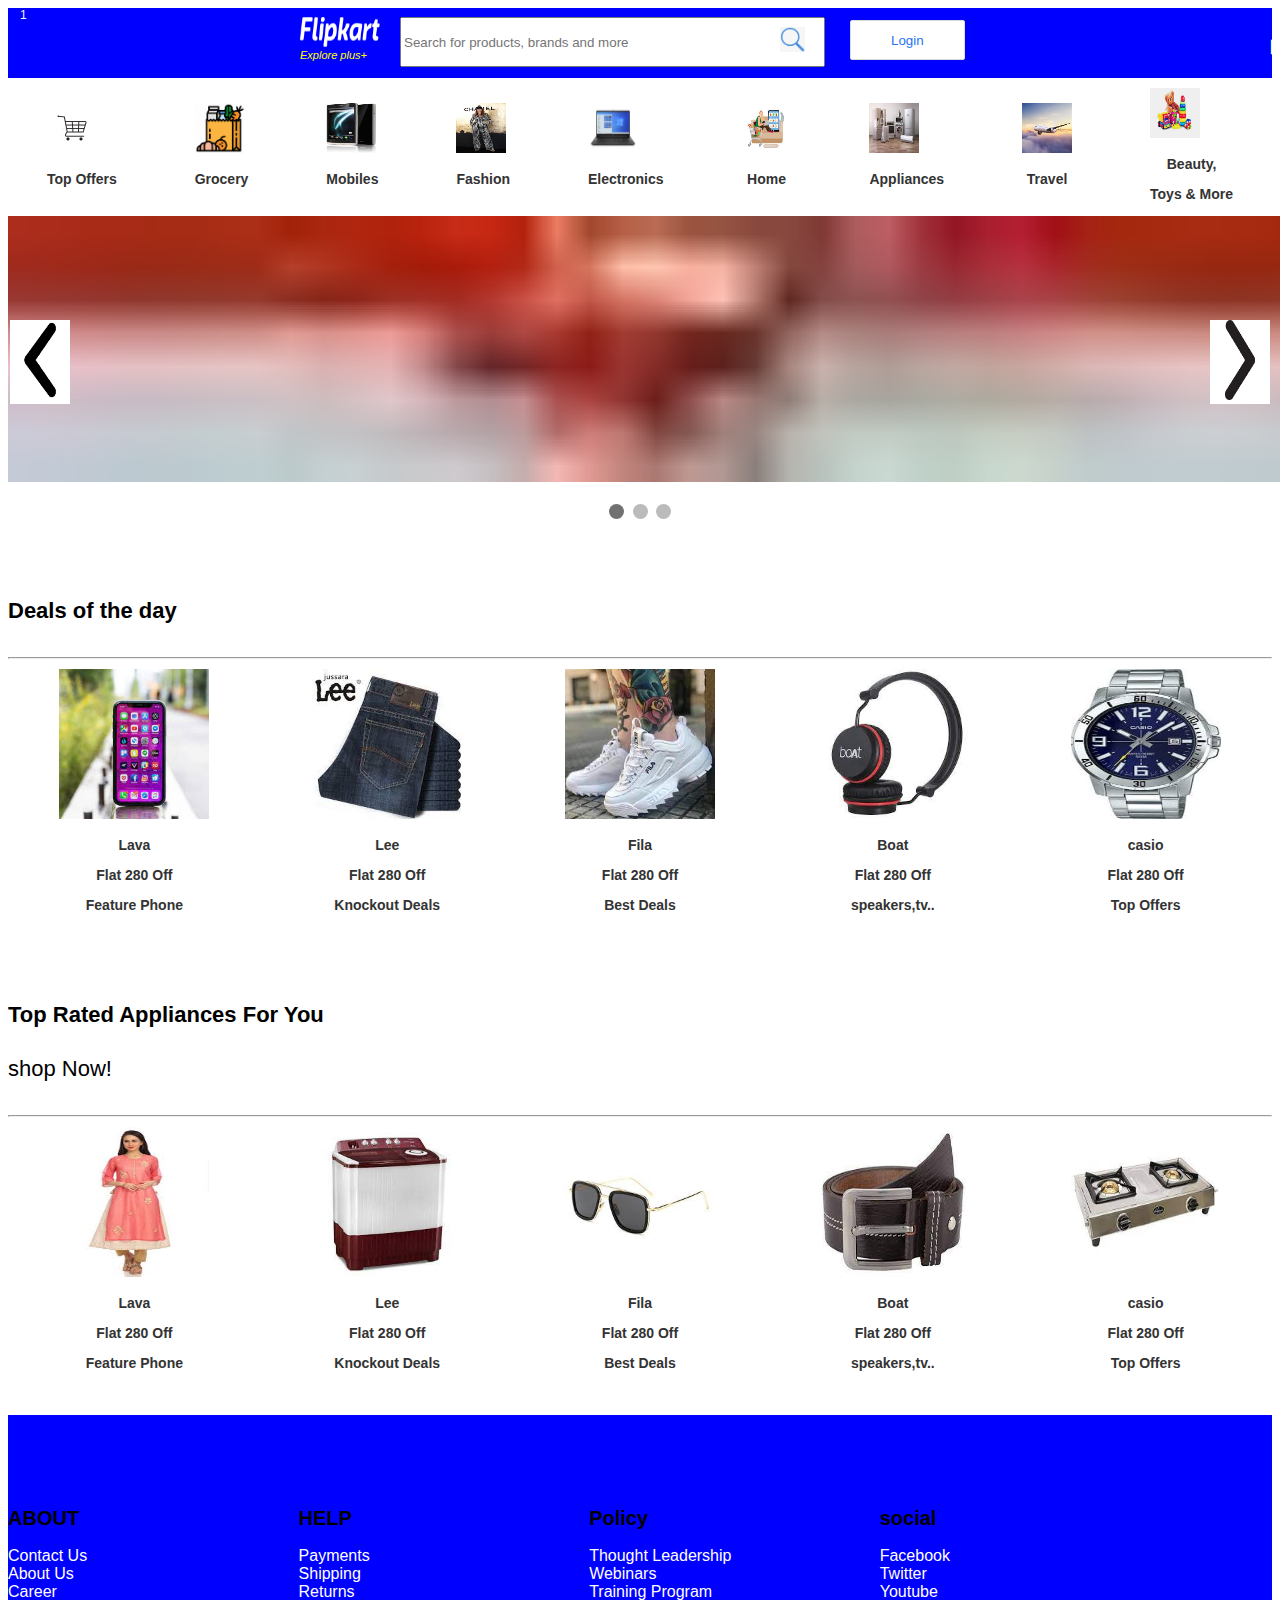
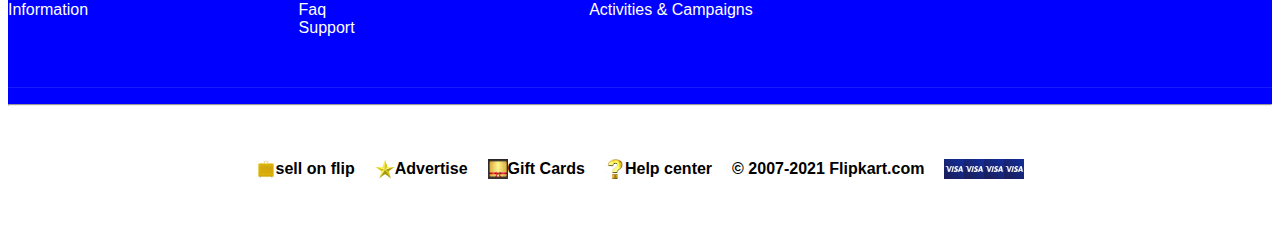
<file: flipcart_page/flip.html>
<!DOCTYPE html>
<html>
<head>
    <link rel="stylesheet" href="flip.css">
    <title>Online shopping site for mobiles,electronics, furniture,grocery,lifestyle, books&more, Best Offers!</title>
</head>
<body>

    
<div class="container-1">
    <div class="box-1">
        <img src="./assets/flipkart.png" alt="" width="80" height="30">
        <div class="topleft">Explore plus+</div>

        <div class="searchbar">
            <input type="text" placeholder="Search for products, brands and more" size="50">
         </div>

            <div class="login">
             <button type="submit">Login</button>

              <!-- <div class="dropdown-content">
              <p>My profile</p>
              <p>order</p>
              </div>  -->
           </div>

           <div class="srchicon">
            <img src="./assets/searchicon.jpg" alt="cart" height="25" width="25">
          </div>


            <div class="menu">
                <div class="cart">
                <ul>
                    <li>More</li>
                     <!-- <img src="./assets/cartnew.png" alt="cart" height="20" width="20"> -->
                    <li>Cart</li>
                </ul>
                </div>
            </div>
<div class="crtimg">
  <img src="./assets/cartnew.png" alt="cart" height="20" width="20">
</div>

          </div>
    </div>
   
</div>

  
<div class="service-items">
    <div class="service">
        <img src="./assets/cartt.jpg" alt="" width="50" height="50">
        <p>Top Offers</p>
    </div>
    <div class="service">
        <img src="./assets/grocery.jpg" alt="" width="50" height="50">
        <p>Grocery</p>
    </div>
    <div class="service">
        <img src="./assets/mobiles.jpg" alt=""  width="50" height="50">
        <p>Mobiles</p>
    </div>
    <div class="service">
        <img src="./assets/fashion.jpg" alt=""  width="50" height="50">
        <p>Fashion</p>
    </div>
    <div class="service">
        <img src="./assets/electronics.jpg" alt=""  width="50" height="50">
        <p>Electronics</p>
    </div>
    <div class="service">
        <img src="./assets/home.jpg" alt=""  width="50" height="50">
        <p>Home</p>
    </div>
    <div class="service">
        <img src="./assets/appliances.jpg" alt=""  width="50" height="50">
        <p>Appliances</p>
    </div>
    <div class="service">
        <img src="./assets/travel.jpg" alt=""  width="50" height="50">
        <p>Travel</p>
    </div>
    <div class="service">
        <img src="./assets/toys.jpg" alt=""  width="50" height="50">
        <p>Beauty,</p>
        <p>Toys & More</p>
    </div>

  </div>  
</div>


<div class="forward">
  <img src="./assets/forwardd.png" alt="forwardd" height="80" width="60">
</div>
<div class="backward">
  <img src="./assets/backwardd.png" alt="backwardd" height="80" width="60">
</div>



<div class="slideshow-container">

    <div class="mySlides fade">
      <div class="numbertext">1</div>
      <img src="./assets/img1.jpg" style="width:166%">
      <div class="text"></div>
    </div>
    
    <div class="mySlides fade">
      <div class="numbertext">2</div>
      <img src="./assets/img2.jpg" style="width:166%">
      <div class="text"></div>
    </div>
    
    <div class="mySlides fade">
      <div class="numbertext"> 3</div>
      <img src="./assets/img3.jpg" style="width:166%">
      <div class="text"></div>
    </div>
    
    </div>
    <br>
    
    <div style="text-align:center">
      <span class="dot"></span> 
      <span class="dot"></span> 
      <span class="dot"></span> 
    </div>
    
    <script>
    var slideIndex = 0;
    showSlides();
    
    function showSlides() {
      var i;
      var slides = document.getElementsByClassName("mySlides");
      var dots = document.getElementsByClassName("dot");
      for (i = 0; i < slides.length; i++) {
        slides[i].style.display = "none";  
      }
      slideIndex++;
      if (slideIndex > slides.length) {slideIndex = 1}    
      for (i = 0; i < dots.length; i++) {
        dots[i].className = dots[i].className.replace(" active", "");
      }
      slides[slideIndex-1].style.display = "block";  
      dots[slideIndex-1].className += " active";
      setTimeout(showSlides, 2000); // Change image every 2 seconds
    }
    </script>
</div>
</div>

<!-- <div class="dealoftheday"> -->


   <div class="para-container">
  <div class="para">
      <p><b> Deals of the day</b></p>

  </div>
  </div>



 <hr>


 <div class="view">
  <button type="submit">VIEW ALL</button>
  </div>



  <div class="service-items">
    <div class="service">
        <img src="./assets/phone1.jpg" alt="" width="150" height="150">
        <p>Lava</p>
        <p>Flat 280 Off</p>
        <p>Feature Phone</p>
    </div>
    <div class="service">
        <img src="./assets/lee.jpg" alt="" width="150" height="150">
        <p>Lee</p>
        <p>Flat 280 Off</p>
        <p>Knockout Deals</p>
    </div>
    <div class="service">
        <img src="./assets/fila.jpg" alt=""  width="150" height="150">
        <p>Fila</p>
        <p>Flat 280 Off</p>
        <p>Best Deals</p>
    </div>
    <div class="service">
        <img src="./assets/boat.jpg" alt=""  width="150" height="150">
        <p>Boat</p>
        <p>Flat 280 Off</p>
        <p>speakers,tv..</p>
    </div>
    <div class="service">
        <img src="./assets/casio.jpg" alt=""  width="150" height="150">
        <p>casio</p>
        <p>Flat 280 Off</p>
        <p>Top Offers</p>
    </div>


  </div>  
  </div>

<!-- </div> -->

<div class="para-container1">
    <div class="para1">
        <p><b> Top Rated Appliances For You</b></p>
  <p>shop Now!</p>
    </div>
    </div>

    <div class="view1">
        <button type="submit">VIEW ALL</button>
        </div>

<hr>



<div class="service-items1">
    <div class="service1">
        <img src="./assets/kurtha.jpg" alt="" width="150" height="150">
        <p>Lava</p>
        <p>Flat 280 Off</p>
        <p>Feature Phone</p>
    </div>
    <div class="service1">
        <img src="./assets/washing.jpg" alt="" width="150" height="150">
        <p>Lee</p>
        <p>Flat 280 Off</p>
        <p>Knockout Deals</p>
    </div>
    <div class="service1">
        <img src="./assets/glass.jpg" alt=""  width="150" height="150">
        <p>Fila</p>
        <p>Flat 280 Off</p>
        <p>Best Deals</p>
    </div>
    <div class="service1">
        <img src="./assets/belt.jpg" alt=""  width="150" height="150">
        <p>Boat</p>
        <p>Flat 280 Off</p>
        <p>speakers,tv..</p>
    </div>
    <div class="service1">
        <img src="./assets/stove.jpg" alt=""  width="150" height="150">
        <p>casio</p>
        <p>Flat 280 Off</p>
        <p>Top Offers</p>
    </div>


  </div>  
  </div>


  <!-- ************************************************************************************ -->



  <footer class="ct-footer">
    <div class="container">
      
      <ul class="ct-footer-list text-center-sm">
        <li>
          <h2 class="ct-footer-list-header">ABOUT</h2>
          <ul>
            <li>
              <a href="">Contact Us</a>
            </li>
            <li>
              <a href="">About Us</a>
            </li>
            <li>
              <a href="">Career</a>
            </li>
            <li>
              <a href="">Information</a>
            </li>
          </ul>
        </li>
        <li>
          <h2 class="ct-footer-list-header">HELP</h2>
          <ul>
            <li>
              <a href="">Payments</a>
            </li>
            <li>
              <a href="">Shipping</a>
            </li>
            <li>
              <a href="">Returns</a>
            </li>
            <li>
              <a href="">Faq</a>
            </li>
            <li>
              <a href="">Support</a>
            </li>
          </ul>
        </li>
        <li>
          <h2 class="ct-footer-list-header">Policy</h2>
          <ul>
            <li>
              <a href="">Thought Leadership</a>
            </li>
            <li>
              <a href="">Webinars</a>
            </li>
            <li>
              <a href="">Training Program</a>
            </li>
            <li>
              <a href="">Activities & Campaigns</a>
            </li>
          </ul>
        </li>
        <li>
          <h2 class="ct-footer-list-header">social</h2>
          <ul>
            <li>
              <a href="">Facebook</a>
            </li>
            <li>
              <a href="">Twitter</a>
            </li>
            <li>
              <a href="">Youtube</a>
            </li>
          </ul>
        </li>
        <li>
         
      </div>
    </div>
    <hr>
  </footer>

<!-- ************************************************************************************* -->
<div class="icon-container">
  <div class="items">
      <img src="./assets/gd1.jpg" alt="">
      <p>sell on flip</p>
  </div>
  <div class="items">
      <img src="./assets/gd2.png" alt="">
      <p>Advertise</p>
  </div>
  <div class="items">
      <img src="./assets/gd3.jpg" alt="">
      <p>Gift Cards</p>
  </div>
  <div class="items">
      <img src="./assets/gd4.jpg" alt="" >
      <p>Help center</p>
  </div>


  <div class="items">
    <p>© 2007-2021 Flipkart.com</p>
</div>
<div class="items">
  <img src="./assets/visa.jpg" alt="">
  <img src="./assets/visa.jpg" alt="">
  <img src="./assets/visa.jpg" alt="">
  <img src="./assets/visa.jpg" alt="">
</div>

</div>


</body>
</html>
</file>
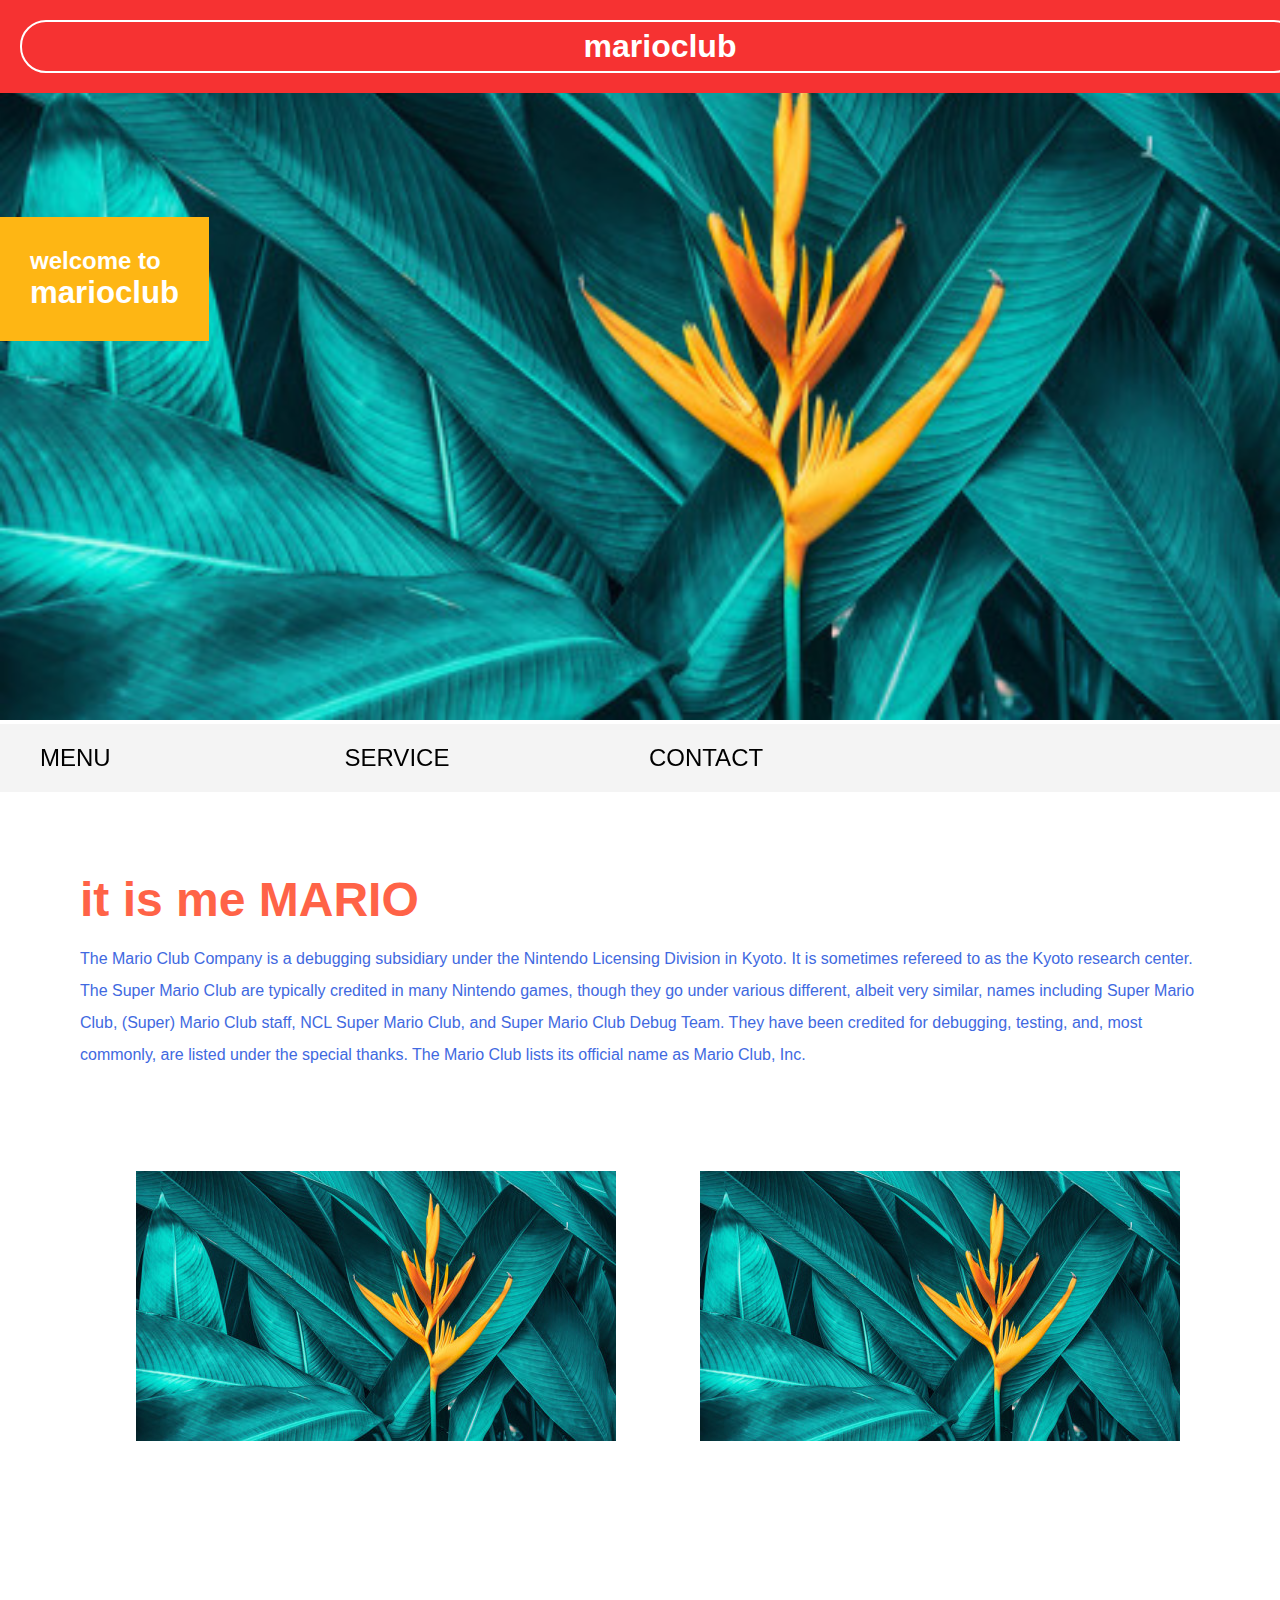
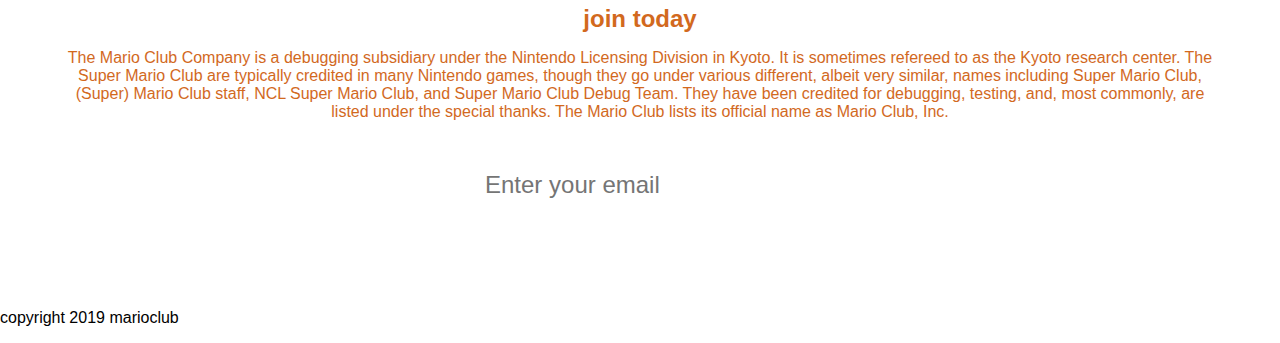
<file: video10_media_queries/media queries.html>
<!DOCTYPE html>
<html>
<head>
    <meta name="viewport" content="width-device-width, initial-scale=1.0">
    <link rel="stylesheet" href="style8.css">
    <title>Sample html documents</title>
</head>
<body>
    <header>
        <h1> marioclub  </h1>
        </header>
        <section class="banner">
            <img src="img.jpg" alt="welcome banner">
            <div class="welcome">
            <h2> welcome to<br><span>marioclub</span></h2>    
            </div>
        </section>
        <nav class="main-nav">
          <ul>
         
          <li><a href="/https://www.google.com/">MENU </a></li>
          <li><a href="/https://www.google.com/">SERVICE</a></li>
          <li><a href="/https://www.google.com/">CONTACT</a></li>
          </ul>
        </nav>
        <main>
            <article>
                <h2>it is me MARIO</h2>
                <p>The Mario Club Company is a debugging subsidiary under the Nintendo Licensing Division in Kyoto. It is sometimes refereed to as the Kyoto research center. The Super Mario Club are typically credited in many Nintendo games, though they go under various different, albeit very similar, names including Super Mario Club, (Super) Mario Club staff, NCL Super Mario Club, and Super Mario Club Debug Team. They have been credited for debugging, testing, and, most commonly, are listed under the special thanks. The Mario Club lists its official name as Mario Club, Inc.</p>
            </article>
            
                <ul class="images"> 
                 <li><img src="img.jpg" alt="mario thumb1" ></li>   
                 <li><img src="img.jpg" alt="mario thumb2" ></li>   
                  
                </ul>
                </main>    
<section class="join">
    <h2>join today</h2>
   <p>The Mario Club Company is a debugging subsidiary under the Nintendo Licensing Division in Kyoto. It is sometimes refereed to as the Kyoto research center. The Super Mario Club are typically credited in many Nintendo games, though they go under various different, albeit very similar, names including Super Mario Club, (Super) Mario Club staff, NCL Super Mario Club, and Super Mario Club Debug Team. They have been credited for debugging, testing, and, most commonly, are listed under the special thanks. The Mario Club lists its official name as Mario Club, Inc.
    
   </p> 

   <form>
       <input type="email" name="email" placeholder="Enter your email" required>    
   </form>
</section>
<footer>
<p class="copy right">copyright 2019 marioclub</p>
</footer>
</body>
</html>
</file>
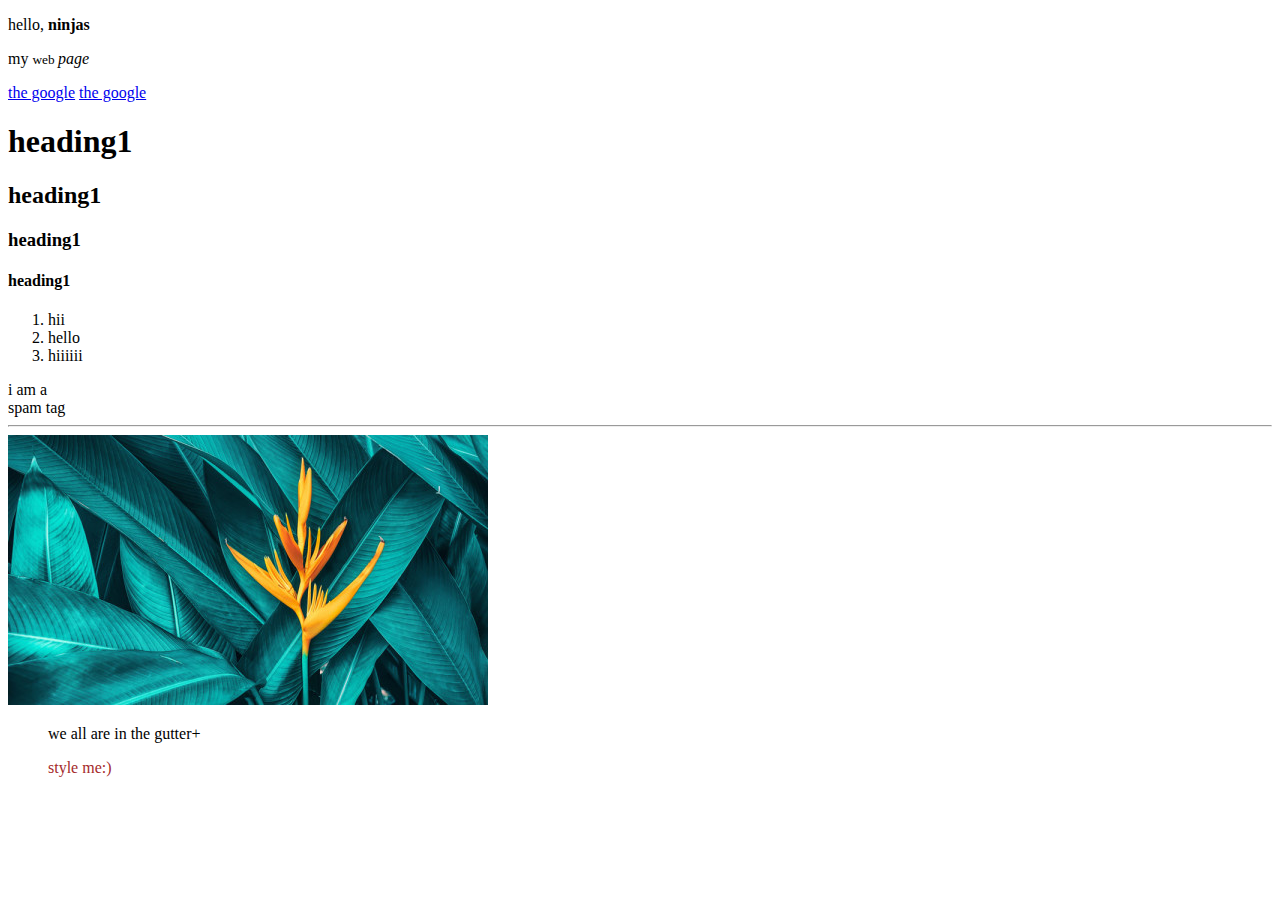
<file: video2_elements_and_syntax/list.html>
<!DOCTYPE html>
<html>
<head>
    <title>Sample html documents</title>
</head>
<body>
    <div>
        <p> hello, <strong>ninjas</strong></p>
        <p> my <small>web </small> <em>page </em> </p>
        <a href="https://www.google.com/">the google</a>
        <a href="https://www.google.com/">the google</a>
        <h1> heading1</h1>
        <h2> heading1</h2>
        <h3> heading1</h3>
        <h4> heading1</h4>
    </div>

    <div>
        <ol>
            <li> hii</li>
            <li>hello</li>
            <li>hiiiiii</li>
        </ol>
    </div>
    <span> i am a <br>spam tag </span>
    <hr>
    <img src="img.jpg">

    <blockquote cite="http://www.oscarwildesite.com">
        we all are in the gutter+
        <p style="color: brown;"> style me:)</p>
    </blockquote>
</body>
</html>
</file>
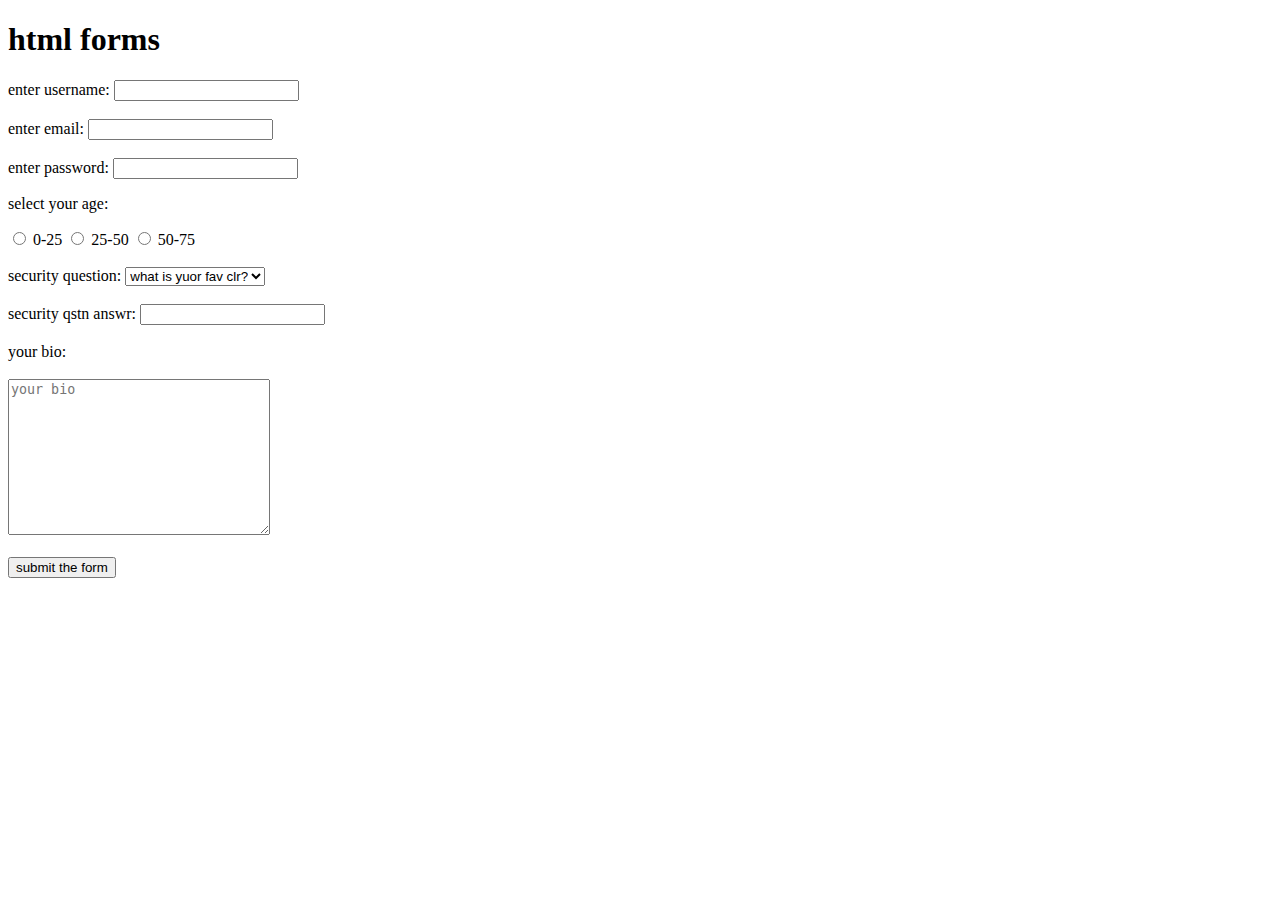
<file: video3_html forms/video3.html>
<!DOCTYPE html>
<html>
<head>
<title>html forms</title>
</head>
<body>
    <h1>html forms</h1>
    <form >
        <label for="username">enter username:</label>
        <input type="text" id="username"name="username"><br>
        <br>
        <label for="email">enter email:</label>
        <input type="email" id="email">
        <br><br>
        <label for="password">enter password:</label>
        <input type="password" id="password" required>
        <p>select your age:</p>
        <input type="radio" name="age" value="0-25" id="option-1">
        <label for="option-1">0-25</label>
        <input type="radio" name="age" value="25-50" id="option-1">
        <label for="option-1">25-50</label>
        <input type="radio" name="age" value="50-75" id="option-1">
        <label for="option-1">50-75</label>
<br><br>
<label for="question">security question:</label>
<select name="question" id="question">
    <option value="q1"> what is yuor fav clr?</option>
    <option value="q2"> what is yuor fav clr?</option>
</select>
<br><br>
<label for="answer">security qstn answr:</label>
<input type="text" id="answer" name="answer">

<br><br>
<label for="bio"> your bio:</label><br><br>
<textarea name="bio" id="bio" cols="30" rows="10" placeholder="your bio"></textarea>

<br><br>
<input type="submit" value="submit the form">
    </form>

</body>
</html>
</file>
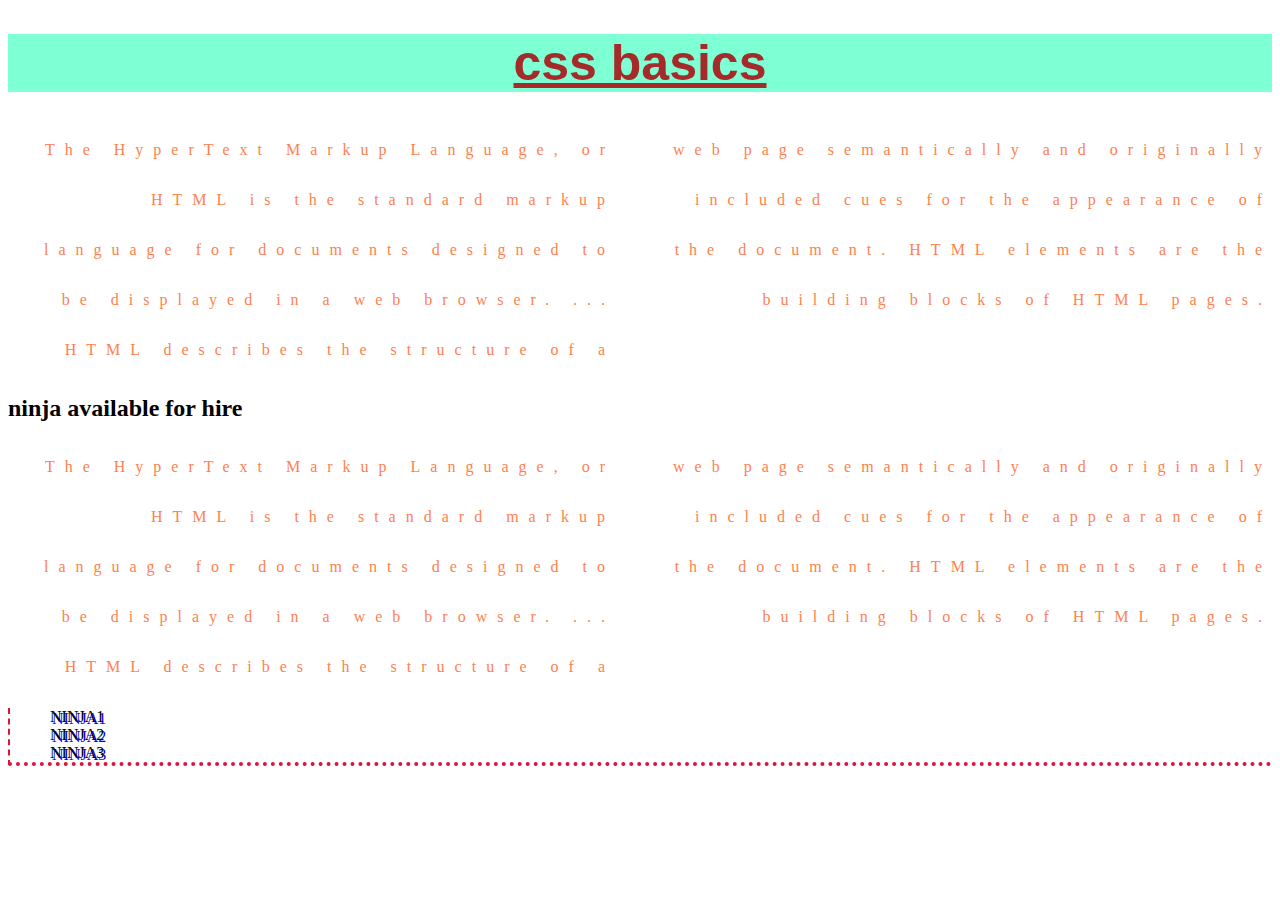
<file: video4_css essentials/class4.html>
<!DOCTYPE html>
<html>
<head>
 <link rel="stylesheet" href="style.css">
    <title>css basics</title>
</head>
<body>
<h1>css basics</h1>
<p>The HyperText Markup Language, or HTML is the standard markup language for documents designed to be displayed in a web browser. ... HTML describes the structure of a web page semantically and originally included cues for the appearance of the document. HTML elements are the building blocks of HTML pages.
</p>
<div>
    <h2>ninja available for hire</h2>
    <p>
        The HyperText Markup Language, or HTML is the standard markup language for documents designed to be displayed in a web browser. ... HTML describes the structure of a web page semantically and originally included cues for the appearance of the document. HTML elements are the building blocks of HTML pages.
    </p>
    <ul>
        <li>NINJA1</li>
        <li>NINJA2</li>
        <li>NINJA3</li>

    </ul>
</div>

</body>
</html>
</file>
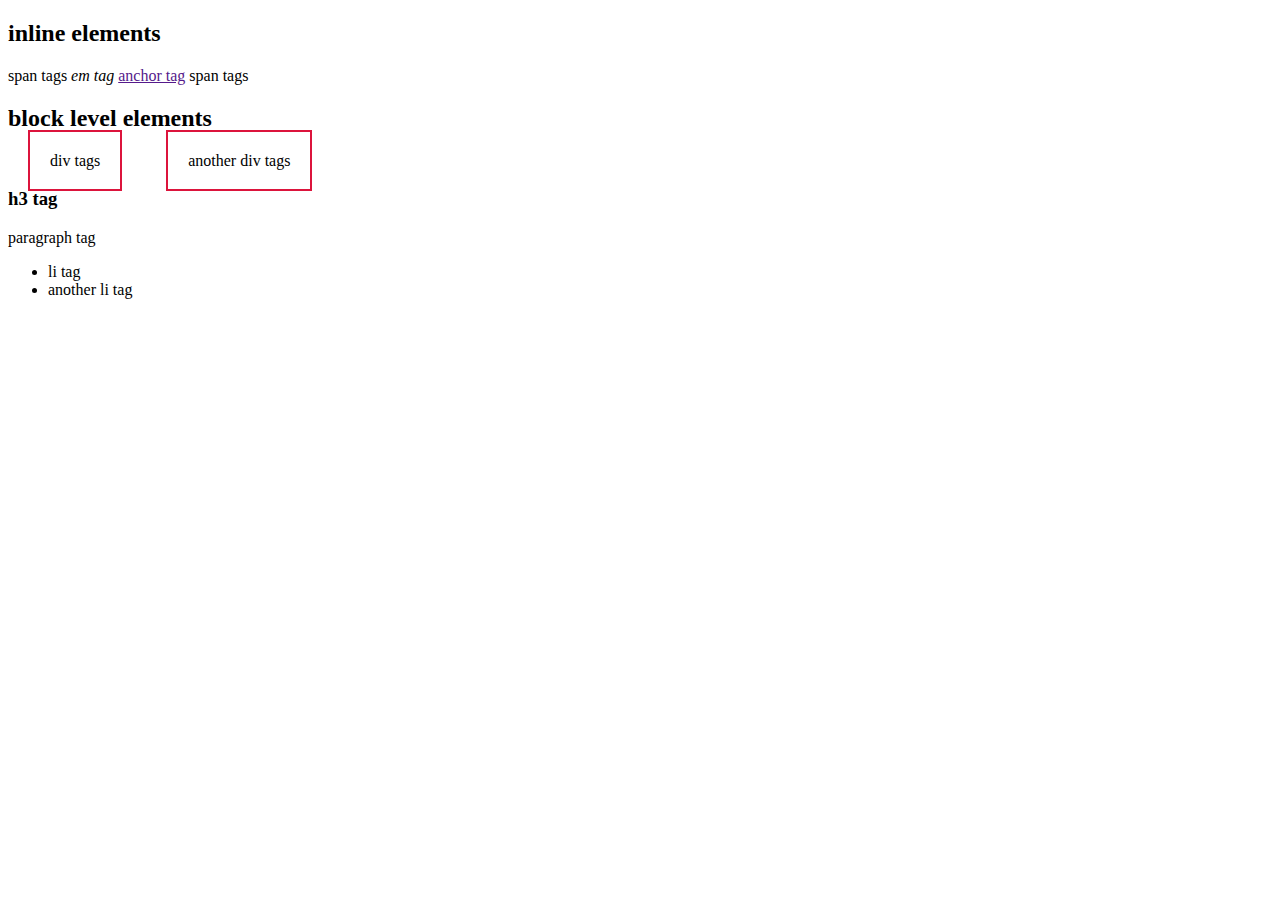
<file: video4_css essentials/inline.html>
<!DOCTYPE html>
<html>
<head>
    <link rel="stylesheet" href="style2.css">
    <title>css basics</title>
</head>
<body>
    <h2>inline elements</h2>
    <span>span  tags</span>
    <em>em tag</em>
    <a href="">anchor tag</a>
    <span>span  tags</span>

    <h2>block level elements</h2>

    <div>div tags</div>
    <div>another div tags</div>
<h3>h3 tag</h3>
<p>paragraph tag</p>
<ul>
    <li>li tag</li>
    <li>another li tag</li>
</ul>


</body>
</html>
</file>
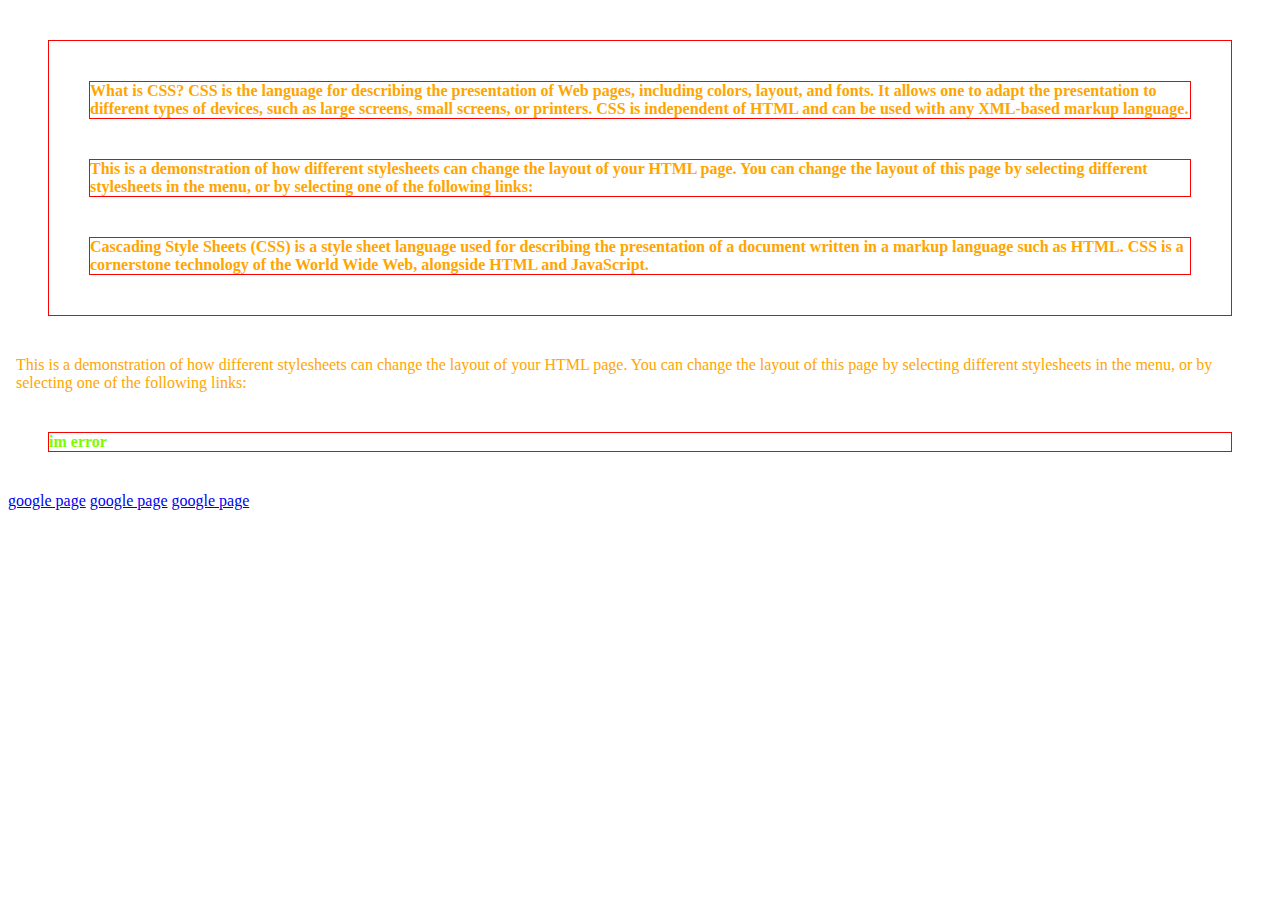
<file: video5_classandselectors/class5.html>
<!DOCTYPE html>
<html>
<head>
    <link rel="stylesheet" href="style5.css">
    <title>css basics </title>
</head>
<body>

    <div id="content">
        <p class="success feedback">
            What is CSS? CSS is the language for describing the presentation of Web pages, including colors, layout, and fonts. It allows one to adapt the presentation to different types of devices, such as large screens, small screens, or printers. CSS is independent of HTML and can be used with any XML-based markup language.
        </p>
        <p class="error">This is a demonstration of how different stylesheets can change the layout of your HTML page. You can change the layout of this page by selecting different stylesheets in the menu, or by selecting one of the following links:
        </p>
        <p> 
            Cascading Style Sheets (CSS) is a style sheet language used for describing the presentation of a document written in a markup language such as HTML. CSS is a cornerstone technology of the World Wide Web, alongside HTML and JavaScript.</p>
    </div>
<p>This is a demonstration of how different stylesheets can change the layout of your HTML page. You can change the layout of this page by selecting different stylesheets in the menu, or by selecting one of the following links:
    
</p>
    <div class="error">im error</div>
    <a href="https://www.google.co.in/">google page</a>
    <a href="https://www.google.co.in/">google page</a>
    <a href="https://www.google.co.in/">google page</a>
</body>
</html>
</file>
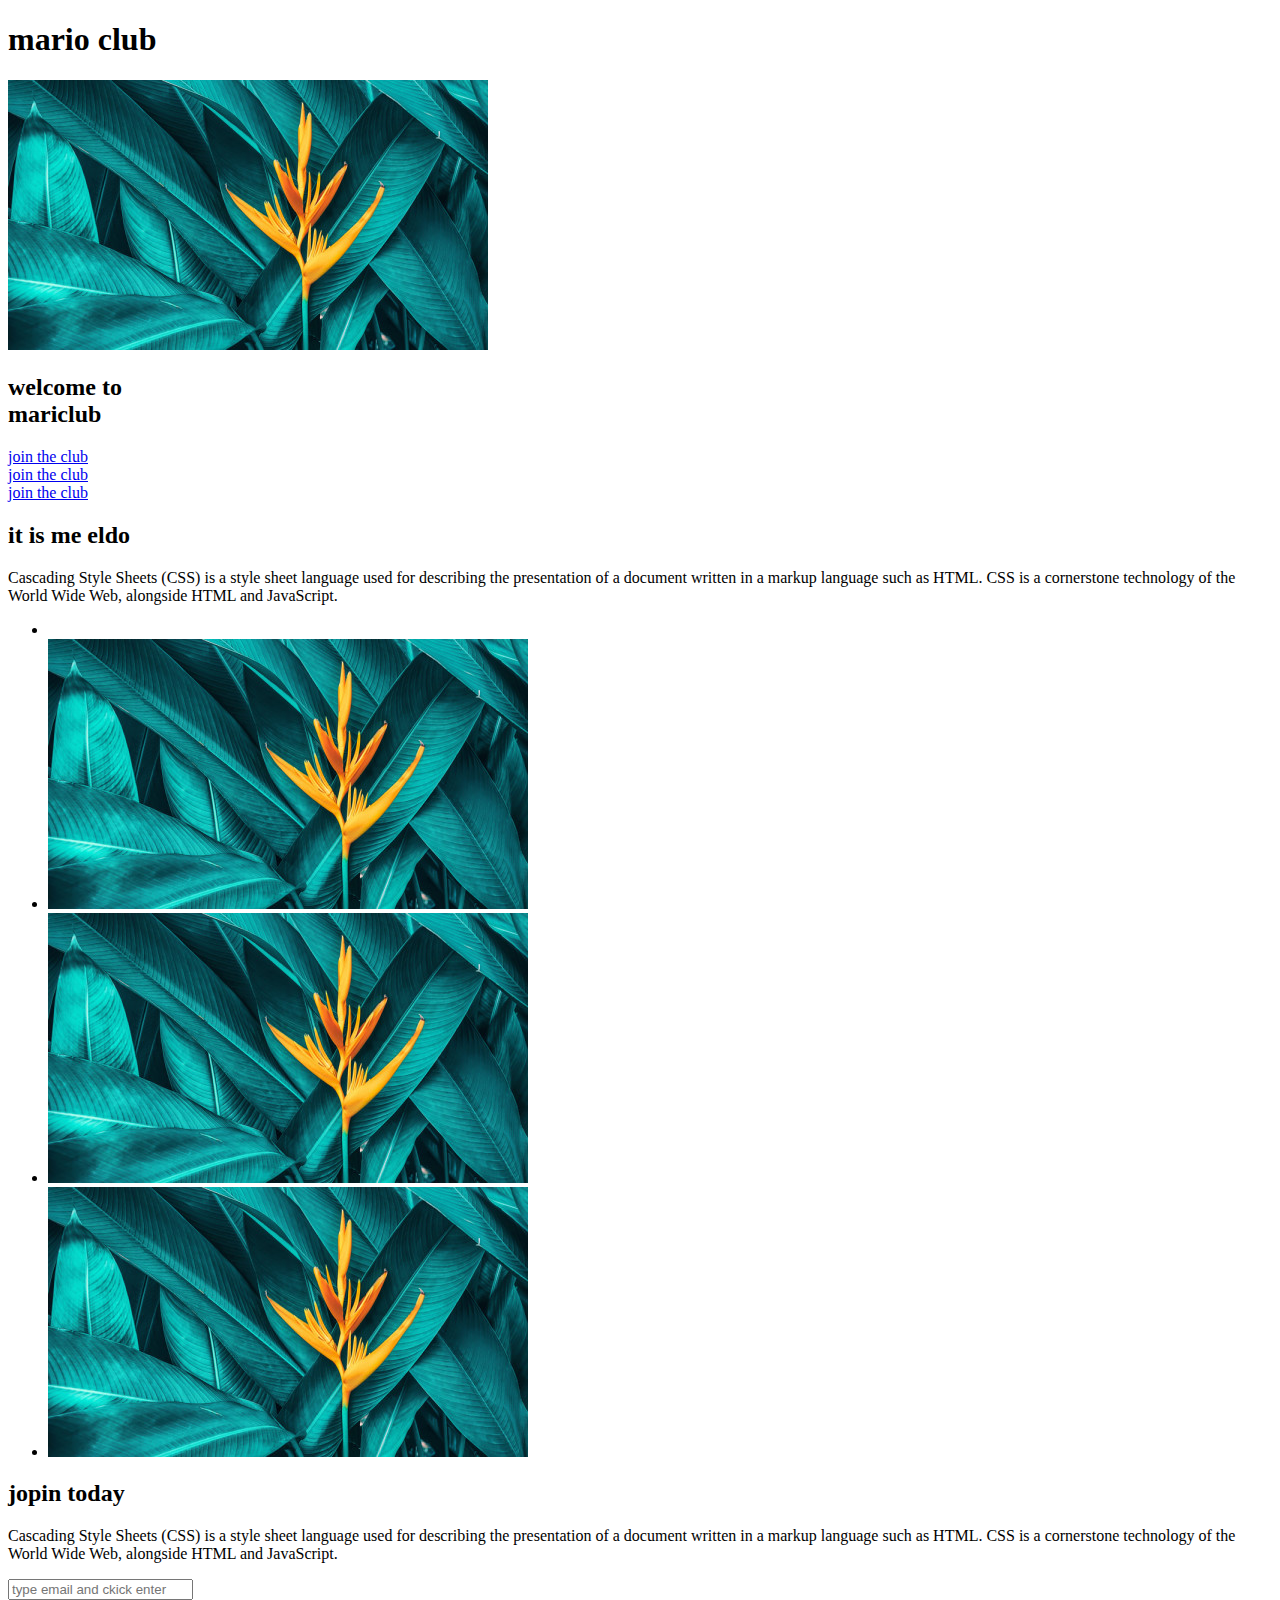
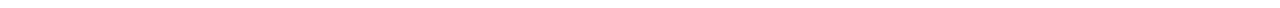
<file: video6_sematic_tags/sematic.html>
<!DOCTYPE html>
<html>
<head>
   
    <title>Sample html documents</title>
</head>
<body>
    <header>
        <h1>mario club</h1> 

        </header>
        <section class="banner">
            <img src="img.jpg" alt="welcome banner";
            <div class="welcome">
            <h2> welcome to<br><span>mariclub</span></h2>    
            </div>
        </section>
        <nav class="main-nav";
        <ui>
          <li><a href="/join.html" class="join">join the club</a></li> 
          <li><a href="/join.html" class="join">join the club</a></li>
          <li><a href="/join.html" class="join">join the club</a></li>  
        </ui>
        </nav>
        <main>
            <article>
                <h2>it is me eldo</h2>
                <p>Cascading Style Sheets (CSS) is a style sheet language used for describing the presentation of a document written in a markup language such as HTML. CSS is a cornerstone technology of the World Wide Web, alongside HTML and JavaScript.
                </p>
            </article>
            <ul>
                <li class="images"> 
                 <li><img src="img.jpg" alt="mario thumb1" ></li>   
                 <li><img src="img.jpg" alt="mario thumb1" ></li>   
                 <li><img src="img.jpg" alt="mario thumb1" ></li>   
</li>
        </main>
        <section class="join">
            <h2>jopin today</h2>
           <p>Cascading Style Sheets (CSS) is a style sheet language used for describing the presentation of a document written in a markup language such as HTML. CSS is a cornerstone technology of the World Wide Web, alongside HTML and JavaScript.
            
           </p> 

           <form>
               <input type="email" name="email" placeholder="type email and ckick enter" required>
               
           </form>
        </section>
</body>
</html>
</file>
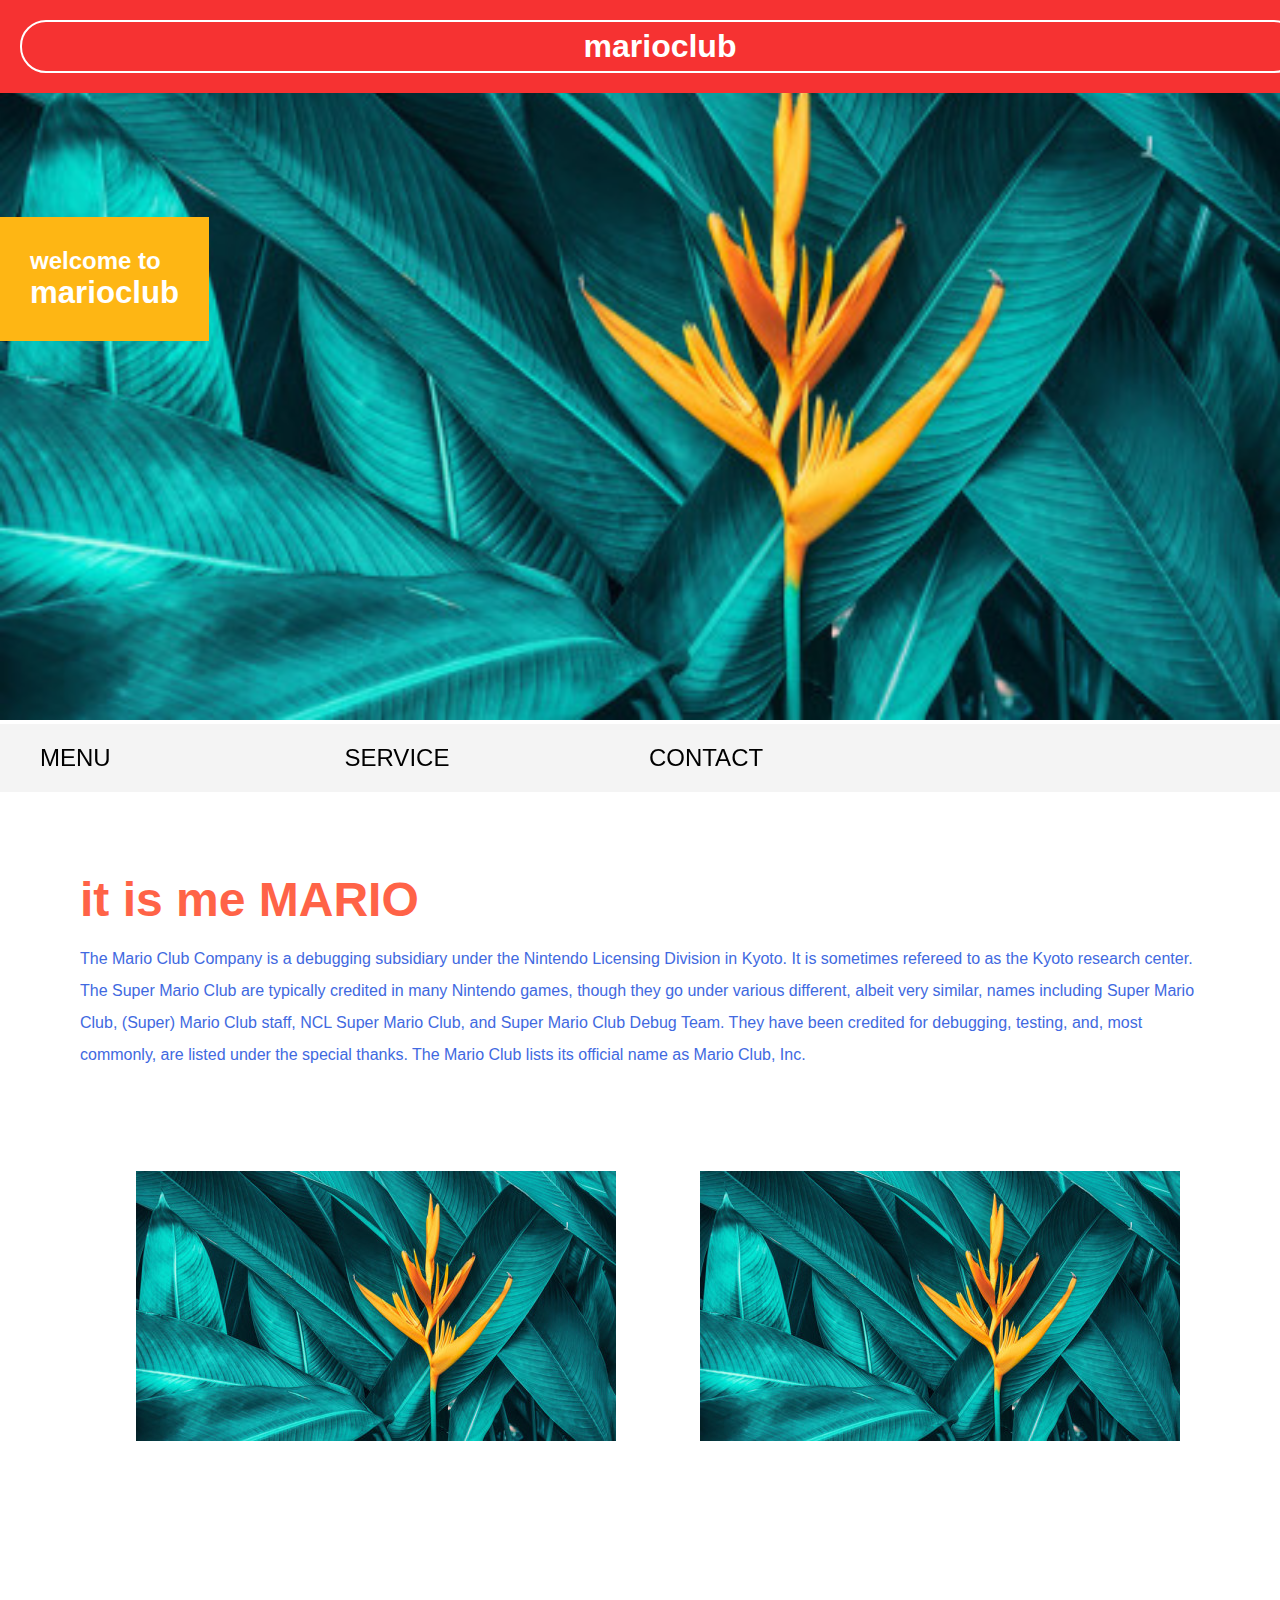
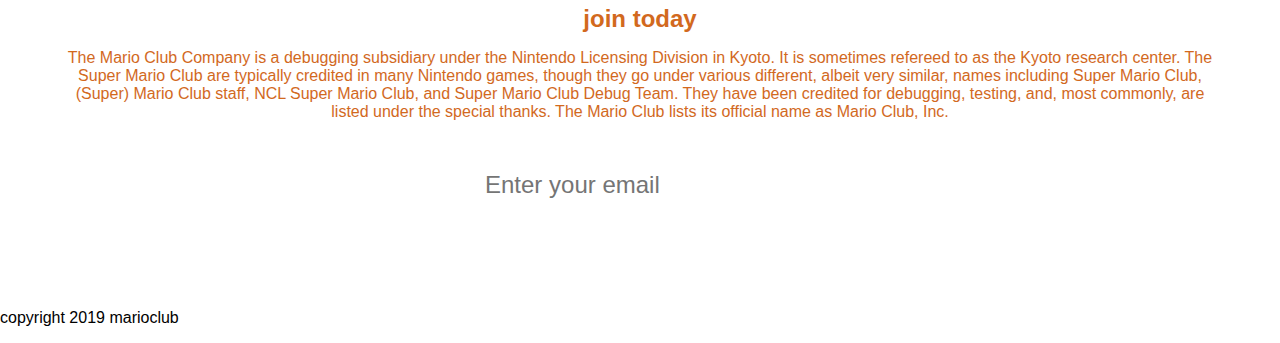
<file: video8_csslayout_and_positions/layout.html>
<!DOCTYPE html>
<html>
<head>
    <link rel="stylesheet" href="style8.css">
    <title>Sample html documents</title>
</head>
<body>
    <header>
        <h1> marioclub  </h1>
        </header>
        <section class="banner">
            <img src="img.jpg" alt="welcome banner">
            <div class="welcome">
            <h2> welcome to<br><span>marioclub</span></h2>    
            </div>
        </section>
        <nav class="main-nav">
          <ul>
         
          <li><a href="/https://www.google.com/">MENU </a></li>
          <li><a href="/https://www.google.com/">SERVICE</a></li>
          <li><a href="/https://www.google.com/">CONTACT</a></li>
          </ul>
        </nav>
        <main>
            <article>
                <h2>it is me MARIO</h2>
                <p>The Mario Club Company is a debugging subsidiary under the Nintendo Licensing Division in Kyoto. It is sometimes refereed to as the Kyoto research center. The Super Mario Club are typically credited in many Nintendo games, though they go under various different, albeit very similar, names including Super Mario Club, (Super) Mario Club staff, NCL Super Mario Club, and Super Mario Club Debug Team. They have been credited for debugging, testing, and, most commonly, are listed under the special thanks. The Mario Club lists its official name as Mario Club, Inc.</p>
            </article>
            
                <ul class="images"> 
                 <li><img src="img.jpg" alt="mario thumb1" ></li>   
                 <li><img src="img.jpg" alt="mario thumb2" ></li>   
                  
                </ul>
                </main>    
<section class="join">
    <h2>join today</h2>
   <p>The Mario Club Company is a debugging subsidiary under the Nintendo Licensing Division in Kyoto. It is sometimes refereed to as the Kyoto research center. The Super Mario Club are typically credited in many Nintendo games, though they go under various different, albeit very similar, names including Super Mario Club, (Super) Mario Club staff, NCL Super Mario Club, and Super Mario Club Debug Team. They have been credited for debugging, testing, and, most commonly, are listed under the special thanks. The Mario Club lists its official name as Mario Club, Inc.
    
   </p> 

   <form>
       <input type="email" name="email" placeholder="Enter your email" required>    
   </form>
</section>
<footer>
<p class="copy right">copyright 2019 marioclub</p>
</footer>
</body>
</html>
</file>
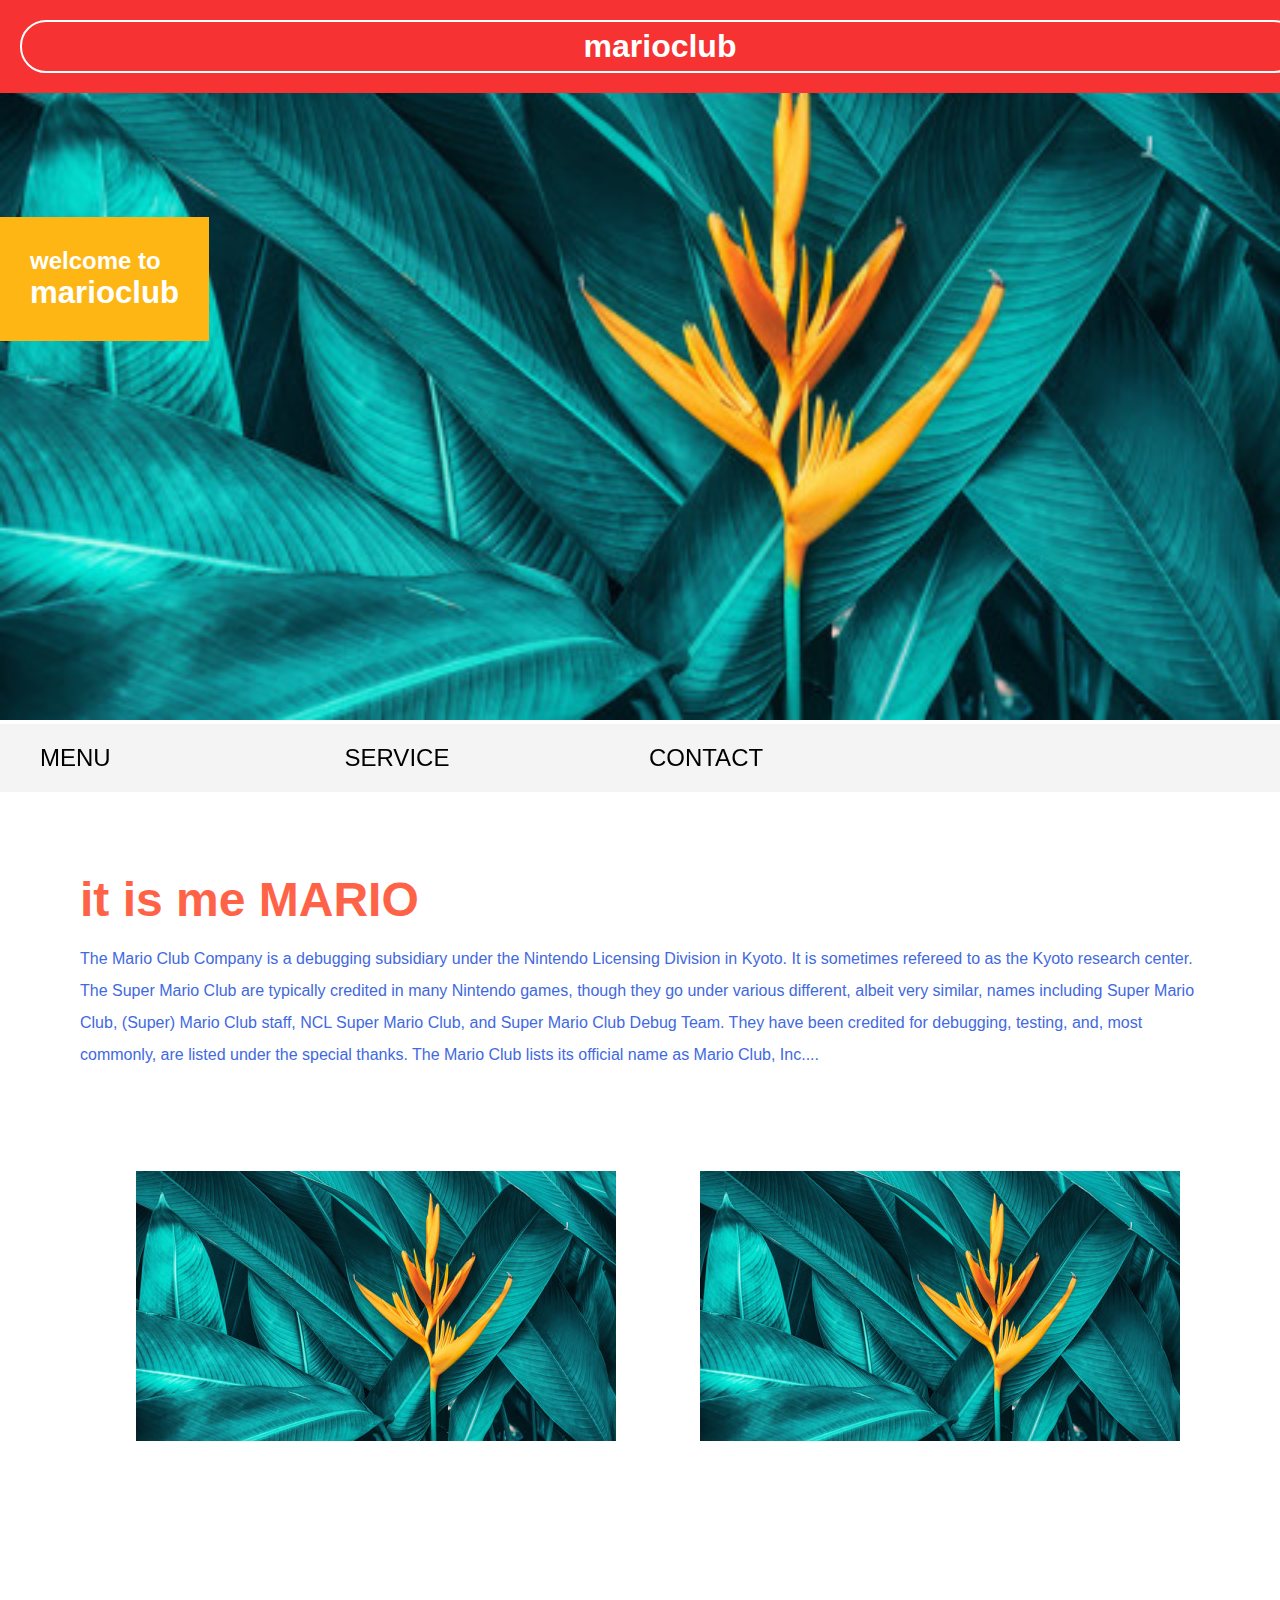
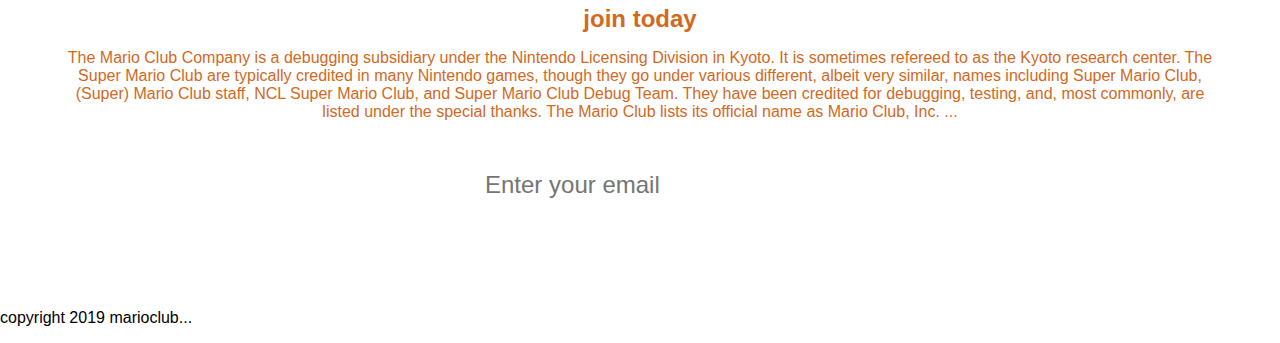
<file: video9_psudo_class/psudo.html>
<!DOCTYPE html>
<html>
<head>
    <link rel="stylesheet" href="style8.css">
    <title>Sample html documents</title>
</head>
<body>
    <header>
        <h1> marioclub  </h1>
        </header>
        <section class="banner">
            <img src="img.jpg" alt="welcome banner">
            <div class="welcome">
            <h2> welcome to<br><span>marioclub</span></h2>    
            </div>
        </section>
        <nav class="main-nav">
          <ul>
         
          <li><a href="/https://www.google.com/">MENU </a></li>
          <li><a href="/https://www.google.com/">SERVICE</a></li>
          <li><a href="/https://www.google.com/">CONTACT</a></li>
          </ul>
        </nav>
        <main>
            <article>
                <h2>it is me MARIO</h2>
                <p>The Mario Club Company is a debugging subsidiary under the Nintendo Licensing Division in Kyoto. It is sometimes refereed to as the Kyoto research center. The Super Mario Club are typically credited in many Nintendo games, though they go under various different, albeit very similar, names including Super Mario Club, (Super) Mario Club staff, NCL Super Mario Club, and Super Mario Club Debug Team. They have been credited for debugging, testing, and, most commonly, are listed under the special thanks. The Mario Club lists its official name as Mario Club, Inc.</p>
            </article>
            
                <ul class="images"> 
                 <li><img src="img.jpg" alt="mario thumb1" ></li>   
                 <li><img src="img.jpg" alt="mario thumb2" ></li>   
                  
                </ul>
                </main>    
<section class="join">
    <h2>join today</h2>
   <p>The Mario Club Company is a debugging subsidiary under the Nintendo Licensing Division in Kyoto. It is sometimes refereed to as the Kyoto research center. The Super Mario Club are typically credited in many Nintendo games, though they go under various different, albeit very similar, names including Super Mario Club, (Super) Mario Club staff, NCL Super Mario Club, and Super Mario Club Debug Team. They have been credited for debugging, testing, and, most commonly, are listed under the special thanks. The Mario Club lists its official name as Mario Club, Inc.
    
   </p> 

   <form>
       <input type="email" name="email" placeholder="Enter your email" required>    
   </form>
</section>
<footer>
<p class="copy right">copyright 2019 marioclub</p>
</footer>
</body>
</html>
</file>
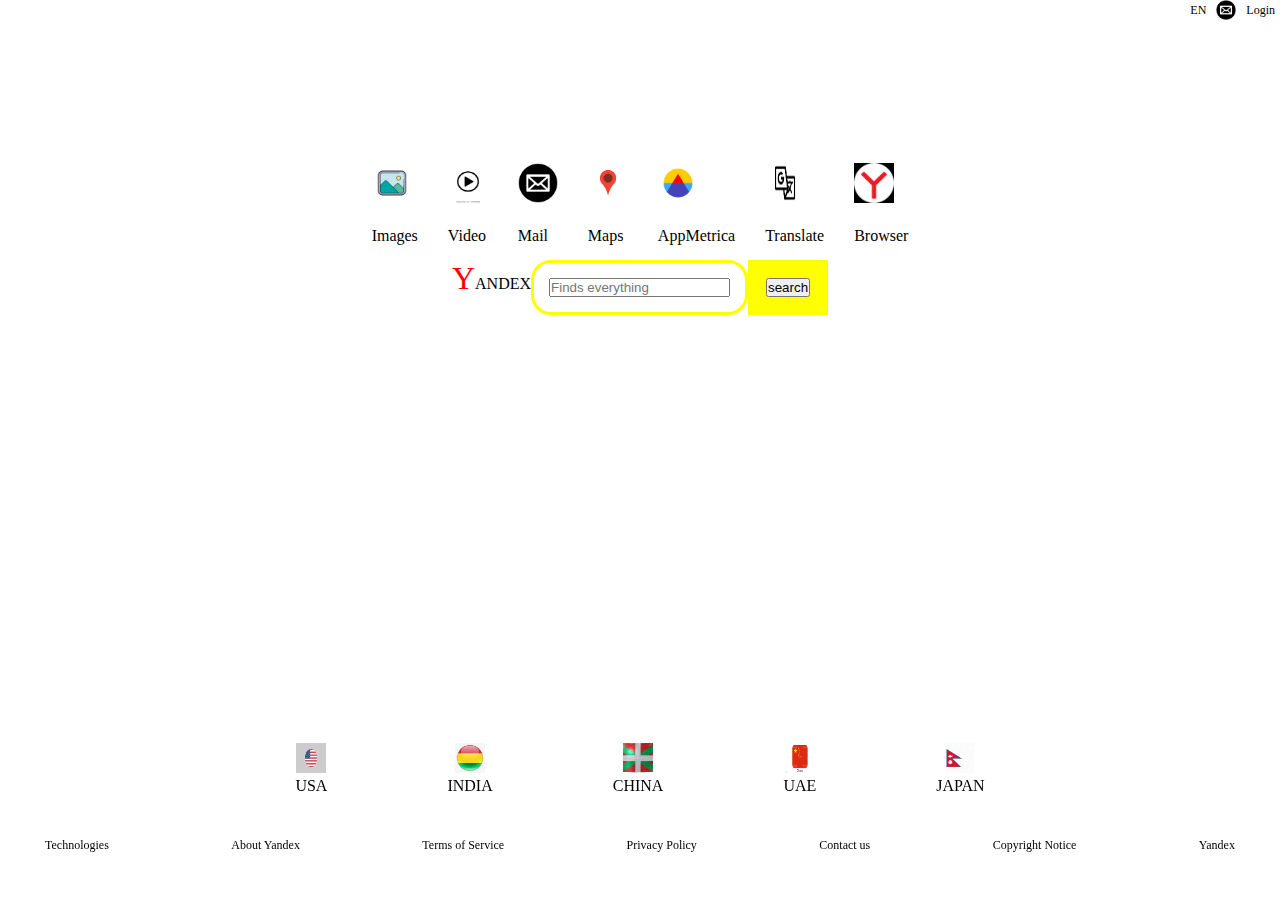
<file: yandex/yandex.html>
<!DOCTYPE html>
<html lang="en">

<head>
    <meta charset="UTF-8">
    <meta http-equiv="X-UA-Compatible" content="IE=edge">
    <meta name="viewport" content="width=device-width, initial-scale=1.0">
    <link rel="stylesheet" href="yandex.css">
    <title>Yandex</title>
</head>

<body>
    <!-- Navbar section -->
    <nav>
        <ul>
            <li><a href="#">EN</a></li>
            <li><img src="./assets/mail.png"></li>
            <li><a href="#">Login</a></li>
        </ul>
    </nav>
    <!-- Navbar section end -->

    <!-- image section -->
    <div class="image-container">
        <div class="items">
            <img src="./assets/image.png" alt="">
            <p>Images</p>
        </div>
        <div class="items">
            <img src="./assets/video.png" alt="">
            <p>Video</p>
        </div>
        <div class="items">
            <img src="./assets/mail.png" alt="">
            <p>Mail</p>
        </div>
        <div class="items">
            <img src="./assets/maps.png" alt="">
            <p>Maps</p>
        </div>
        <div class="items">
            <img src="./assets/download.png" alt="">
            <p>AppMetrica</p>
        </div>
        <div class="items">
            <img src="./assets/images.png" alt="">
            <p>Translate</p>
        </div>
        <div class="items">
            <img src="./assets/download (1).png" alt="">
            <p>Browser</p>
        </div>
    </div>
    <!--image section end -->





    <div class="search-container">
        <div class="search">

            <p>YANDEX </p>
        </div>
        <div class="searchbar">
            <input type="text" id="searchbar" placeholder="Finds everything">

        </div>
        <div class="searchbutton">
            <button>search</button>
        </div>
    </div>




    <div class='country-container'>

        <div class="country">
          <img src="./assets/us.png" alt="mail" width="30" height="30">
          <p> USA</p>
        </div>

        <div class="country">
          <img src="./assets/img1.jpg" alt="mail" width="30" height="30">
          <p> INDIA</p>
        </div>

        <div class="country">
          <img src="./assets/img2.jpg" alt="mail" width="30" height="30">
          <p> CHINA</p>
        </div>

        <div class="country">
          <img src="./assets/img3.png" alt="mail" width="30" height="30">
          <p> UAE</p>
        </div>

        <div class="country">
          <img src="./assets/img4.png" alt="mail" width="30" height="30">
          <p> JAPAN</p>
</div>
        </div>  

        <div class=footer>
            <ul class="footer-center";>
              <li><a href="#">Technologies </a></li>
              <li><a href="#">About Yandex</a></li>
              <li><a href="#">Terms of Service</a></li> 
              <li><a href="#">Privacy Policy</a></li> 
              <li><a href="#">Contact us</a></li> 
              <li><a href="#">Copyright Notice</a></li> 
              <li><a href="#">Yandex</a></li> 
            </ul>    
</div>
</body>

</html>
</file>
<file: flipcart_page/flip.css>
.container-1{
    padding: 35px;
    background-color: blue;

    
}
.box-1{
    position: absolute;
    top: 17px;
    left: 300px;
    color: yellow;
    font-size: 11px;
    /* font-style: italic; */

}
    .topleft{
font-style: italic;
    }
   

 .searchbar{
    padding: 0  100px;
    border-radius: 4px 2 2 4px;
    /* border: 0; */
    outline: 0 none;
    /* font-size: 84px; */
    height: 50px;
    width: 100px;
    font-family: Roboto,Arial,sans-serif;
    position: absolute;
  top: 0px;
    display: flex;
    display: inline-flex; 
 }



 .login button{
    color: #2874f0;
    font-weight: 500;
    background-color: #fff;
    cursor: pointer;
    border-radius: 2px;
    height:40px;
    padding: 5px 40px;
    border: 1px solid #dbdbdb; 
    position: absolute; 
    left: 550px;
     top: 3px;
 }


 

/* .dropdown-content { 
  display: none;
  position: absolute;
  background-color: black;
  min-width: 160px;
  box-shadow: 0px 8px 16px 0px rgba(0,0,0,0.2);
  padding: 12px 16px;
  z-index: 1;
}

.login:hover .dropdown-content {
  display: block;
} */

   .menu ul {
     
     display: flex;
     flex-direction: row; 
     justify-content: flex-end;
   list-style-type: none;
   /* font-family: Impact, Haettenschweiler, 'Arial Narrow Bold', sans-serif; */
  }

  div .cart{
    text-decoration: none;
    color: black;
    padding-left: 800px;
    position: absolute; 
    left: 50px;
     top: 3px;
     font-size: 20px;
     letter-spacing: .1px;
    font-weight: 1000;
    height: 100%;
    line-height: 20px;
    color: white;
    display: flexbox;
    justify-content: space-between;
    top: 0px;
    text-indent: 80px;
  }

  .service-items{

    display: flex;
    flex-direction: row;
    align-items: center;
justify-content: center;
justify-content: space-around;
vertical-align: middle;
margin-top: 10px;
}

.service-items p{

   text-align: center;
   font-weight: 700;
   font-size: 14px;
   color: #333;
}

.crtimg{
  position: absolute; 
  left: 1080px;
   top: 20px;
   background-color: white;
}

.srchicon{
  position: absolute; 
  left: 480px;
   top: 10px;
   background-color: white;
}



.forward{
  position: absolute; 
  right: 10px;
   top: 320px;
   background-color: white;

}

.backward{
  position: absolute; 
  left: 10px;
   top: 320px;
   background-color: white;

}

/* ************************************** */

* {box-sizing: border-box;}
body {font-family: Verdana, sans-serif;}
.mySlides {display: none;}
/* img {vertical-align: middle;} */

/* Slideshow container */
.slideshow-container {
  width: 1000px;
  /* position: relative;
  margin: auto;*/
} 

/* Caption text */
.text {
  color: #f2f2f2;
  font-size: 15px;
  padding: 8px 12px;
  position: absolute;
  bottom: 8px;
  width: 100%;
  text-align: center;
}

/* Number text (1/3 etc) */
.numbertext {
  color: #f2f2f2;
  font-size: 12px;
  padding: 8px 12px;
  position: absolute;
  top: 0;
}

/* The dots/bullets/indicators */
.dot {
  height: 15px;
  width: 15px;
  margin: 0 2px;
  background-color: #bbb;
  border-radius: 50%;
  display: inline-block;
  transition: background-color 0.6s ease;
}

.active {
  background-color: #717171;
}

/* Fading animation */
.fade {
  -webkit-animation-name: fade;
  -webkit-animation-duration: 1.5s;
  animation-name: fade;
  animation-duration: 1.5s;
}

@-webkit-keyframes fade {
  from {opacity: .4} 
  to {opacity: 1}
}

@keyframes fade {
  from {opacity: .4} 
  to {opacity: 1}
}

/* On smaller screens, decrease text size */
@media only screen and (max-width: 300px) {
  .text {font-size: 11px}
}



  /* div .dealoftheday {
 background-color: yellow;
  width: 400px;
  height:400px
  border: 1px solid red;
  padding: 500px;
  margin: 20px;
} */

.para-container{
  flex: content; 
  font-family: Roboto,Arial,sans-serif;
  text-align: left;
  color:black;
  font-size: 22px;
margin-top: 50px;
font-weight: 500;
/* background-color: red; */
}
 .para{
  font-size: 22px;
  line-height: 32px;
  display: inline-block;
  font-weight: 500;
}
 
.view button{
  color: white;
  font-weight: 100;
  background-color: blue;
  cursor: pointer;
  border-radius: 2px;
  height:40px;
  width: fit-content;
  padding: 5px 40px;
  border: 1px solid #dbdbdb; 
  position: absolute; 
  left: 1550px;
   top: 610px;
   
}


.para-container1{
  flex: content; 
  font-family: Roboto,Arial,sans-serif;
  text-align: left;
  color:black;
  font-size: 22px;
margin-top: 50px;
font-weight: 500;
/* background-color: red; */
}
 .para1{
  font-size: 22px;
  line-height: 32px;
  display: inline-block;
  font-weight: 500;
}


.view1 button{
  color: white;
  font-weight: 100;
  background-color: blue;
  cursor: pointer;
  border-radius: 2px;
  height:40px;
  width: fit-content;
  padding: 5px 40px;
  border: 1px solid #dbdbdb; 
  position: absolute; 
  left: 1550px;
   top: 1070px;
   
}
.service-items1{

  display: flex;
  flex-direction: row;
  align-items: center;
justify-content: center;
justify-content: space-around;
vertical-align: middle;
margin-top: 10px;
}

.service-items1 p{

 text-align: center;
 font-weight: 700;
 font-size: 14px;
 color: #333;
}
/* ******************************************************************* */

a,
a:hover,
a:focus,
a:active {
    text-decoration: none;
    color: inherit
}

a {
    -webkit-transition: all .25s ease-in-out;
    transition: all .25s ease-in-out
}

.ct-footer {
  background-color: blue;
  padding-top: 10px;
  margin-top: 30px;
  position: relative;
  
}
.ct-footer-list {
  padding: 50px 0;
  list-style: none;
  padding-left: 0;
  display: table;
  width: 100%;
  border-bottom: 1px solid #555;
  border-bottom: 1px solid rgba(255, 255, 255, 0.1);
}


@media (max-width:479px) {
  .ct-footer-list {
      padding: 20px 0
  }
}

@media (min-width:1200px) {
  .ct-footer-list > li {
      width: 20%;
      display: table-cell;
      vertical-align: top
  }
  .ct-footer-list > li:last-child {
      width: 7%
  }
}

@media (min-width:768px) and (max-width:1199px) {
  .ct-footer-list > li {
      width: 33.3333%
  }
}

@media (min-width:480px) and (max-width:767px) {
  .ct-footer-list > li {
      width: 50%
  }
}

@media (max-width:479px) {
  .ct-footer-list > li {
      width: 100%;
      text-align: center
  }
}

@media (max-width:1199px) {
  .ct-footer-list > li {
      display: inline-block;
      float: left
  }
}

.ct-footer-list > li .ct-footer-list-header {
  font-family: 'Open Sans Condensed', sans-serif;
  color: black;
  font-size: 20px
}

.ct-footer-list > li ul {
  list-style: none;
  padding-left: 0;
}

.ct-footer-list > li ul li a {
  color: #fff;
}

.ct-footer-list > li ul li a:hover {
  text-decoration: underline
}

/* ****************************************************************************************** */
/*img*/

.icon-container {
  display: flex;
  align-items: center;
  justify-content: center;
  padding: 20px 0;
  }
  
  .items {
    
      padding: 10px;
      display: flex;
      align-items: center;
       /* margin-left: 12em;
       margin-right: auto; */
       /* vertical-align: baseline;
       text-align: -webkit-match-parent; */
  }
  
  .items img{
    height: 20px;
    width: 20px;
    /* display: flex;
    justify-content: space-between; */
    /* margin: 10px 10px 10px 10px; */
  
}
 .items p{ 

  /* padding-top: 10px; */
    /* margin: 10px 10px 10px 10px; */
    color: black;
    font-weight: 700;
  
    /* display: contents; */
    /* justify-items: center; */
 }
</file>
<file: video10_media_queries/style8.css>
body, ul,li,h1,h2, a{
    margin: 0;
    padding: 0;
    font-family: Arial;
}

h1 {text-align: center;}
header{
background-color:#F63232;
padding: 20px;
text-align: center;
position:fixed;
width: 100% ;
z-index: 1;
top: 0;
left: 0;
}

header h1{
    color: white;
    border: 2px solid white ;
    padding: 6px 12px;
    display: inline block;
    border-radius: 26px ;
    text-align: center;
}
.banner{
    position:relative;
   
}
.banner img{
    width: 100%;
}
.banner .welcome{
    background-color: #feb614;
    color: white;
    padding: 30px;
    position: absolute;
    left: 0;
    top: 30%;

}
.banner h2{
    font: size 74px; ;
}
.banner h2 span{
    font-size: 1.3em;
}
nav{
    background-color: #f4f4f4f4;
    padding: 20px;
    position: sticky;
    top: 100px;
}
nav ul{
    white-space: nowrap;
    max-width: 1200px;
    margin:  0 auto;
}
nav li{
 width: 25%; 
 display: inline-block;  
 font-size: 24px;
}
nav li a{
    text-decoration: none;
    color: black;
}
nav li a.join{
    color: yellow ;
}
main{
    max-width: 100%;
    width: 1200px;

margin: 80px auto;
padding: 0 40px;
box-sizing: border-box;

}
article h2{
    color: tomato;
    font-size: 48px;
}
article p{
    line-height: 2em;
    color: royalblue;
}
.images{
    text-align: center;
    margin: 80px 0 ;
    white-space: nowrap;
}

.images li{
    display:inline-block ;
    width: 40%;
margin: 20px 5%;
}
images li img{
    max-width: 100px;

}
.join{
    background: white;
    text-align: center;
    padding: 60px;
    color: chocolate;
}
.join h2{
    font: size 36px; ;
}
form input{
    margin: 20px;
    padding: 10px 20px;
    font-size: 24px;
    border-radius: 28px;
    border: 4px solid white;
}
/*
nav li a:hover{
    text-decoration: underline;
    background-color: pink;
    padding: 3px;
}

.images li:hover{
    position: relative;
    top: -4px ;
}


form input:focus{
    border: 4px dashed blue;
    outline: none;
}

form input:valid {
    border: 4px solid green;
}
nav li:first-child{
    border: 3px solid orangered;
}
article p::first-line{
    font-size: 1.2em ;
    font-weight: bold;
}
section.join p::first-letter{
    font-size: 1.5em;
}
section.join p::selection{
    background-color: red;
    color:green;
}


p::after{
    content: '...';
}
*/
@media screen and(max-width:1400px){
    .banner .welcome h2{
        background-color: yellow;
        color: white;
        padding: 30px;
        position: absolute;
        left: 0;
        top: 30%;    
    }

}
</file>
<file: video4_css essentials/style.css>
h1{
    color: brown;
    background-color: aquamarine;
    font-size: 50px;
    text-decoration: underline;
    font-family: Arial, Helvetica, sans-serif;
    text-align: center;

}
p{
    color: coral;
    text-align: right;
    line-height: 50px;
    letter-spacing: 10px;
    column-gap: 50px;
    column-count: 2;
}
 ul{
     /*border-width: 4px;
     border-style: dotted;
     border-color: brown;*/
border-bottom: 4px dotted crimson;
border-left: 2px dashed crimson;
 }
 li{
     list-style-type: none;
     text-shadow: 2px 2px blue;

 }
</file>
<file: video4_css essentials/style2.css>
spam{
    display: block;
    margin: 10px;
    padding: 200px;
}
div{
    display: inline;
    border: 2px solid  crimson;
    margin: 20px;
    padding: 20px;
}
</file>
<file: video5_classandselectors/style5.css>
/*
.error{
    color: crimson;
}
p.success{
    color: cyan;
}
p.success.feedback{
    border: 1px dashed brown;
}
#content{
    background-color: grey;
    padding: 20px;
}

a[href*=".in"]{
    background-color: cyan;
    color: darkmagenta;
    text-decoration: none;
    font-weight: bold;
    text-transform: uppercase; 
}
*/
div {
    color: lawngreen;
    border: 1px solid red;
    margin: 40px;
    font-weight: bold;
}

p{
    border: inherit;
    margin: inherit;
}

p{
    color: orange;
}
</file>
<file: video8_csslayout_and_positions/style8.css>
body, ul,li,h1,h2, a{
    margin: 0;
    padding: 0;
    font-family: Arial;
}

h1 {text-align: center;}
header{
background-color:#F63232;
padding: 20px;
text-align: center;
position:fixed;
width: 100% ;
z-index: 1;
top: 0;
left: 0;
}

header h1{
    color: white;
    border: 2px solid white ;
    padding: 6px 12px;
    display: inline block;
    border-radius: 26px ;
    text-align: center;
}
.banner{
    position:relative;
   
}
.banner img{
    width: 100%;
}
.banner .welcome{
    background-color: #feb614;
    color: white;
    padding: 30px;
    position: absolute;
    left: 0;
    top: 30%;

}
.banner h2{
    font: size 74px; ;
}
.banner h2 span{
    font-size: 1.3em;
}
nav{
    background-color: #f4f4f4f4;
    padding: 20px;
    position: sticky;
    top: 100px;
}
nav ul{
    white-space: nowrap;
    max-width: 1200px;
    margin:  0 auto;
}
nav li{
 width: 25%; 
 display: inline-block;  
 font-size: 24px;
}
nav li a{
    text-decoration: none;
    color: black;
}
nav li a.join{
    color: yellow ;
}
main{
    max-width: 100%;
    width: 1200px;

margin: 80px auto;
padding: 0 40px;
box-sizing: border-box;

}
article h2{
    color: tomato;
    font-size: 48px;
}
article p{
    line-height: 2em;
    color: royalblue;
}
.images{
    text-align: center;
    margin: 80px 0 ;
    white-space: nowrap;
}

.images li{
    display:inline-block ;
    width: 40%;
margin: 20px 5%;
}
images li img{
    max-width: 100px;

}
.join{
    background: white;
    text-align: center;
    padding: 60px;
    color: chocolate;
}
.join h2{
    font: size 36px; ;
}
form input{
    margin: 20px;
    padding: 10px 20px;
    font-size: 24px;
    border-radius: 28px;
    border: 4px solid white;
}
</file>
<file: video9_psudo_class/style8.css>
body, ul,li,h1,h2, a{
    margin: 0;
    padding: 0;
    font-family: Arial;
}

h1 {text-align: center;}
header{
background-color:#F63232;
padding: 20px;
text-align: center;
position:fixed;
width: 100% ;
z-index: 1;
top: 0;
left: 0;
}

header h1{
    color: white;
    border: 2px solid white ;
    padding: 6px 12px;
    display: inline block;
    border-radius: 26px ;
    text-align: center;
}
.banner{
    position:relative;
   
}
.banner img{
    width: 100%;
}
.banner .welcome{
    background-color: #feb614;
    color: white;
    padding: 30px;
    position: absolute;
    left: 0;
    top: 30%;

}
.banner h2{
    font: size 74px; ;
}
.banner h2 span{
    font-size: 1.3em;
}
nav{
    background-color: #f4f4f4f4;
    padding: 20px;
    position: sticky;
    top: 100px;
}
nav ul{
    white-space: nowrap;
    max-width: 1200px;
    margin:  0 auto;
}
nav li{
 width: 25%; 
 display: inline-block;  
 font-size: 24px;
}
nav li a{
    text-decoration: none;
    color: black;
}
nav li a.join{
    color: yellow ;
}
main{
    max-width: 100%;
    width: 1200px;

margin: 80px auto;
padding: 0 40px;
box-sizing: border-box;

}
article h2{
    color: tomato;
    font-size: 48px;
}
article p{
    line-height: 2em;
    color: royalblue;
}
.images{
    text-align: center;
    margin: 80px 0 ;
    white-space: nowrap;
}

.images li{
    display:inline-block ;
    width: 40%;
margin: 20px 5%;
}
images li img{
    max-width: 100px;

}
.join{
    background: white;
    text-align: center;
    padding: 60px;
    color: chocolate;
}
.join h2{
    font: size 36px; ;
}
form input{
    margin: 20px;
    padding: 10px 20px;
    font-size: 24px;
    border-radius: 28px;
    border: 4px solid white;
}
/*
nav li a:hover{
    text-decoration: underline;
    background-color: pink;
    padding: 3px;
}

.images li:hover{
    position: relative;
    top: -4px ;
}


form input:focus{
    border: 4px dashed blue;
    outline: none;
}

form input:valid {
    border: 4px solid green;
}
nav li:first-child{
    border: 3px solid orangered;
}
article p::first-line{
    font-size: 1.2em ;
    font-weight: bold;
}
section.join p::first-letter{
    font-size: 1.5em;
}
section.join p::selection{
    background-color: red;
    color:green;
}*/
p::after{
    content: '...';
}
</file>
<file: yandex/yandex.css>
* {
    margin: 0;
    padding: 0;
    box-sizing: border-box;
}

body{
    height:100vh;
}

nav {
    width: 100%;
    display: flex;

    flex-direction: row;/*setting flex direction*/
    justify-content: flex-end;  
}


ul {
    list-style: none;
    display: flex;
    flex-direction: row;
    justify-content: space-between;
    align-items: center;
    /*background: orangered;*/
    /* width: 100px; */
}

ul li {
    padding-left: 5px;
    padding-right: 5px;
    /* background: palegoldenrod; */
    height:20px;
    display: flex;
    align-items: center;
}

ul li a {
    text-decoration: none;
    color:black;
    font-size: 12px;
    /* background: round; */
}

ul li img {
    height:20px;
    width:20px;
}

/* "image-container" */
.image-container{
    width: 100%;
    /* background: chartreuse; */
    /* height: 50px; */
    display: flex;
    flex-direction: row;
    justify-content: center;
    margin-top: 10%;/*setting the align to center*/
    
}

.items {
    padding: 5px;
}
.items img{
    height: 40px;
    width: 40px;
    margin: 10px 10px 10px 10px;
}
 .items p{ 
    margin: 10px 10px 10px 10px;
 }


 textarea {
    border: none;
    background-color: transparent;
    resize: none;
    outline: none;
}

.searchbar{
    border: none;
    background-color: transparent;
    resize: none;
    outline: none;
    padding: 15px; 
    border-radius: 20px; 
    /* background-color: yellow; */
    border-style: solid;
  border-color: yellow;
}


 .searchbutton{
    padding: 15px;
   background-color: yellow;
   justify-content: right;

   border-style: solid;
   border-color: yellow;



}

.search button{
    background-color: yellow;
   border-radius: 10px;
}
.search-container{
    display: flex;
    flex-direction: row;
    justify-content: center;
}
.search p::first-letter{
    
    font-size: 200%;
    color: red;
}
 







.country-container{

        vertical-align: bottom ;
        display: flex;
    justify-content: center;
   bottom: 20px;

   bottom: 5%;
   position: fixed;
   text-align: center;
   white-space: nowrap;
   margin: 10 auto;
   min-width: 755px;
   left: 40px;
   right: 40px;
    }
   
.country{
    
    display: inline-block; 
    padding: 60px;
    align-items: center;
    
}


.footer-center ul{
    display: flex;
    flex-direction: row;
  position: fixed;
  bottom: 0;
}  
  

.footer {
    bottom: 5%;
    position: fixed;
    text-align: center;
    white-space: nowrap;
    margin: 10 auto;
    min-width: 755px;
    left: 40px;
    right: 40px;
}
</file>
